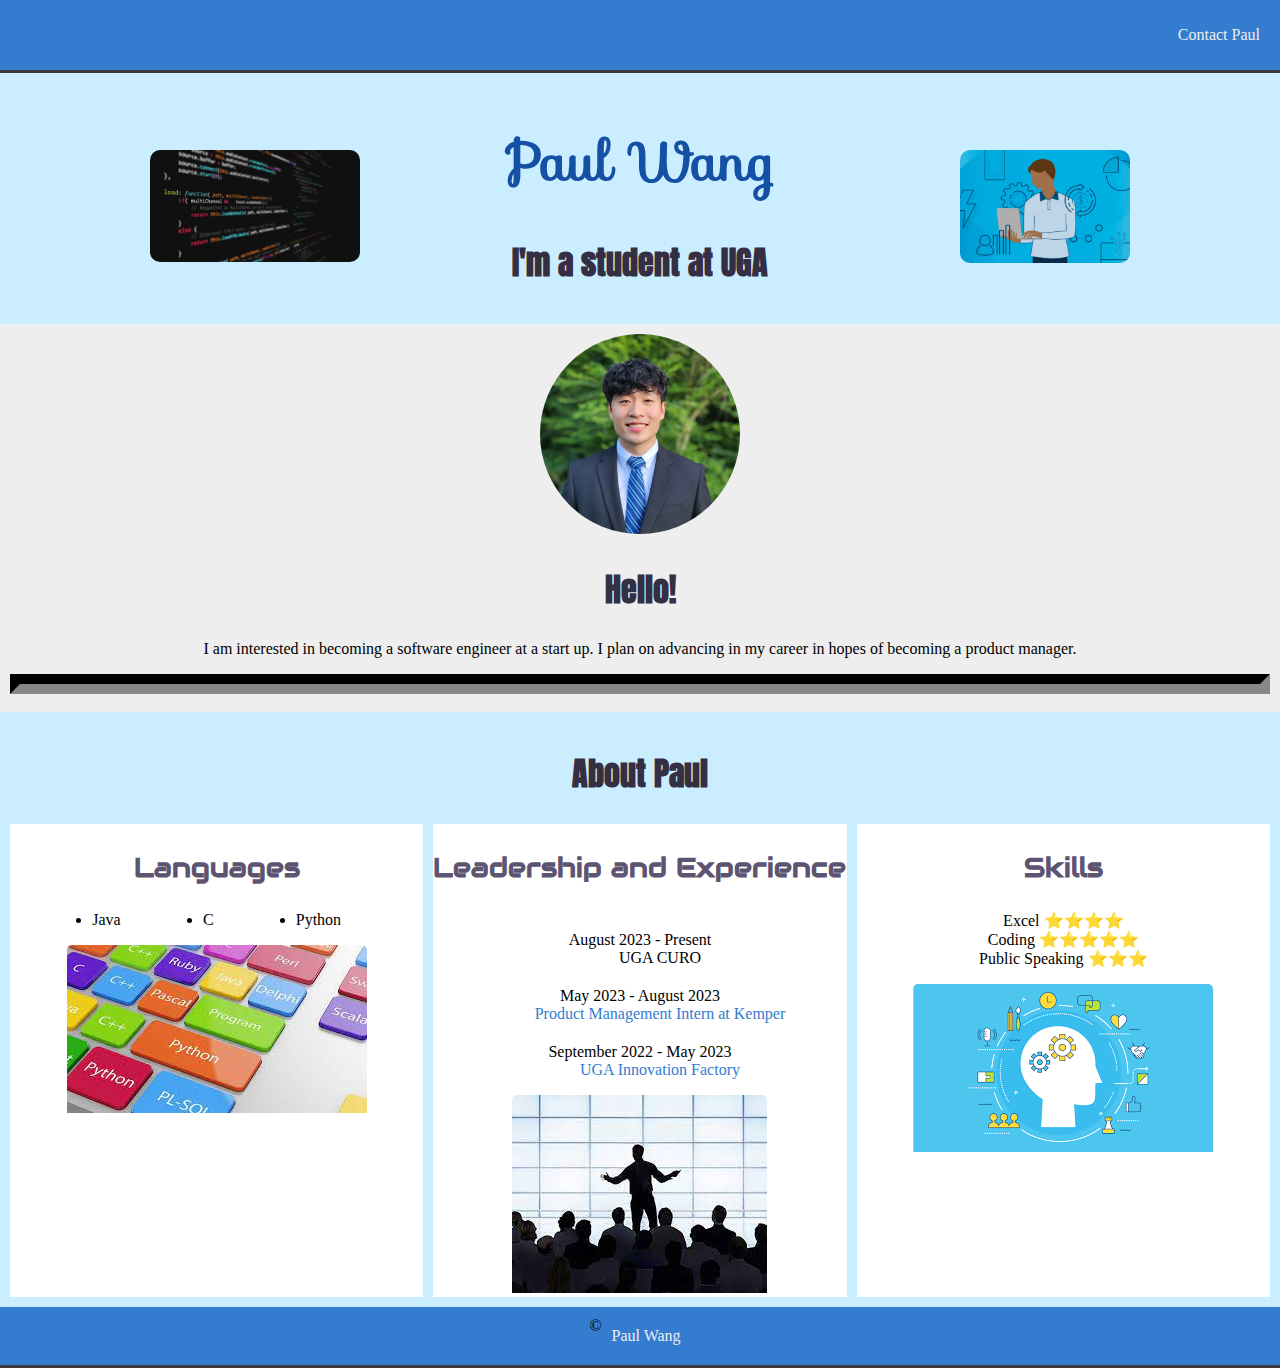
<file: index.html>
<!DOCTYPE html>
<html lang="en">
<head>
    <meta charset="UTF-8">
    <meta http-equiv="X-UA-Compatible" content="IE=edge">
    <link rel="stylesheet" href="css/style.css")>
    <link rel="stylesheet" href="https://fonts.googleapis.com/css?family=Sofia">
    <link rel="stylesheet" href="https://fonts.googleapis.com/css?family=Audiowide">
    <link rel="stylesheet" href="https://fonts.googleapis.com/css?family=Anton">
    <meta name="viewport" content="width=device-width, initial-scale=1.0">
    <title>Paul Wang</title>
</head>
<body>
    <nav>
        <p>
            <a href="contact.html">Contact Paul</a>
        </p>
    </nav>
    <section class="name">
        <h1>Paul Wang</h1>
        <h2>I'm a student at UGA</h2>
        <img src="images/code.jpg" width="210px" alt="image of coding" class="image1">
        <img src="images/WSB_Prod_Management_Tech_header-1024x683.jpg" width="170px" alt="business picture" class="image2">
    </section>
    <section class="content">
        <img src="images/paulheadshot.jpg" width="200px" alt="headshot of Paul Wang" class="image3">
        <h2>Hello!</h2>

        <p>
            I am interested in becoming a software engineer at a start up. I plan on advancing in my career in hopes of becoming a product manager.
        </p>
        <hr>
    </section>
    <section class="about">
        <h2>About Paul</h2>
        <div class="three-col">
            <div class="card">            
                <h3>Languages</h3>
                <ul class="lang">
                    <li>Java</li>
                    <li>C</li>
                    <li>Python</li>
                </ul>
                <img src="images/languages.jpeg" alt="coding languages pic" class="image4">
            </div>  
            <div class="card">
                <div class="lead">
                    <h3>Leadership and Experience</h3>
                    <dl class="leadership">
                        <dt>August 2023 - Present</dt>
                        <dd>UGA CURO</dd>
                        <dt>May 2023 - August 2023</dt>
                        <dd><a href="https://www.kemper.com" class="added-link" >Product Management Intern at Kemper</a></dd>
                        <dt>September 2022 - May 2023</dt>
                        <dd><a href="https://factory.uga.edu" class="added-link" >UGA Innovation Factory</a></dd>
                    </dl>
                    <img src="images/leadership.jpeg" alt="picture of leadership" class="image5">
                    </div>
                </div>
            <div class="card">
                <div class="skill">
                <h3>Skills</h3>
                <dl class="skill">
                    <dt>Excel &#x2B50;&#x2B50;&#x2B50;&#x2B50;</dt>
                    <dt>Coding &#x2B50;&#x2B50;&#x2B50;&#x2B50;&#x2B50;</dt> 
                    <dt>Public Speaking &#x2B50;&#x2B50;&#x2B50;</dt>
                </dl> 
                <img src="images/skills.png" alt="skills picture" class="image6">
                </div>
            </div>  
        </div>
    </section>  
    <footer>
        &copy<a href="contact.html">Paul Wang</a>
    </footer>

</body>
</html>
</file>
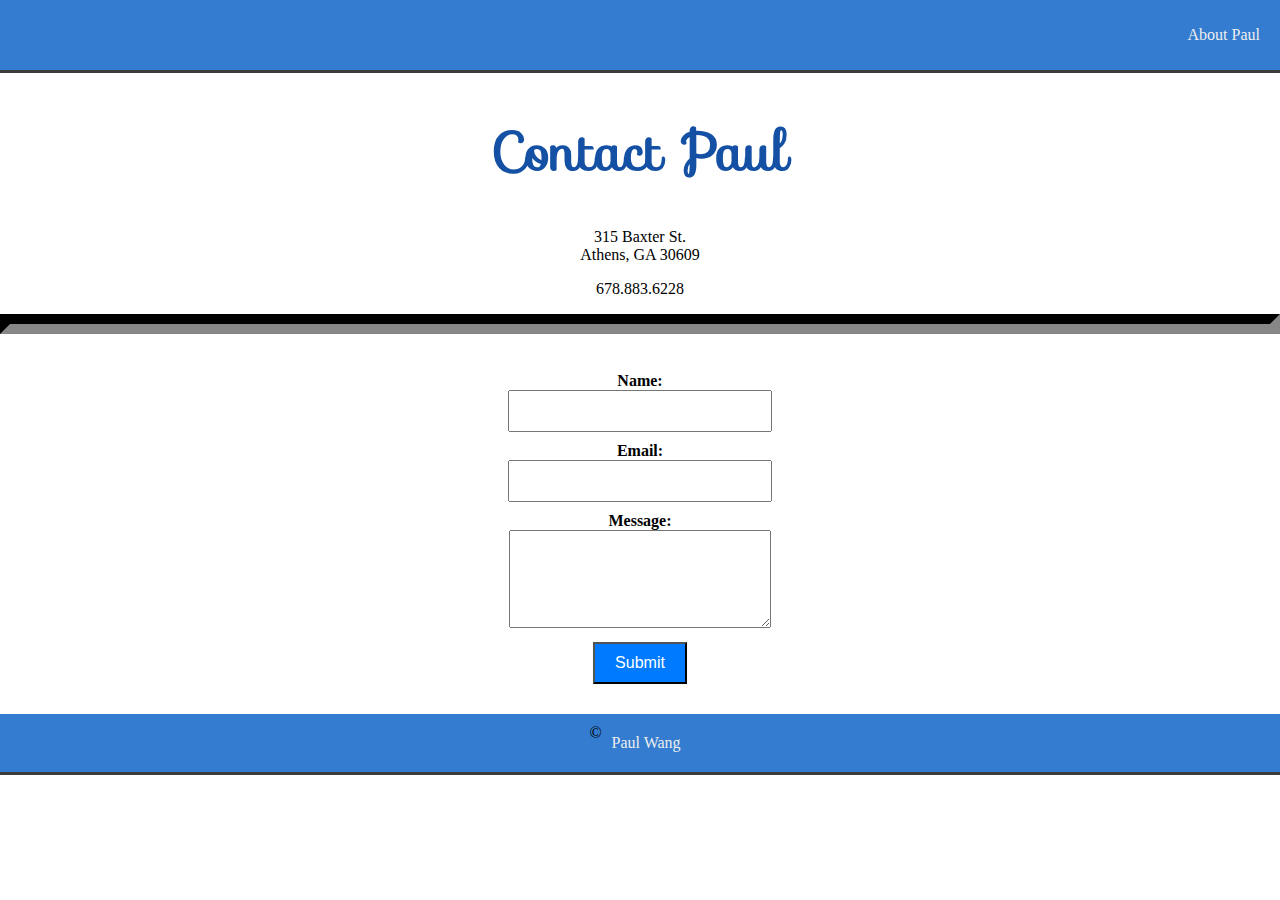
<file: contact.html>
<!DOCTYPE html>
<html lang="en">
<head>
    <meta charset="UTF-8">
    <link rel="stylesheet" href="css/style.css")>
    <link rel="stylesheet" href="https://fonts.googleapis.com/css?family=Sofia">
    <meta http-equiv="X-UA-Compatible" content="IE=edge">
    <meta name="viewport" content="width=device-width, initial-scale=1.0">
    <title>Contact Paul</title>
</head>
<body>
    <nav>
        <p>
            <a href="index.html">About Paul</a>
        </p>
    </nav>
    <h1>Contact Paul</h1>
    <p>315 Baxter St.<br> Athens, GA 30609</p>
    <p>678.883.6228</p>
    <hr>
    
    <div class="one-col">
        <form action="mailto:dw05164@uga.edu" method="post">
            <label for="name">Name:</label>
            <input type="text" id="name" name="name">
            <br>
            <label for="email">Email:</label>
            <input type="email" id="email" name="email">
            <br>
            <label for="message">Message:</label>
            <textarea id="message" name="message" rows="4"></textarea>
            <br>
            <button type="submit">Submit</button>
        </form>
    </div>
    
      <footer>
        &copy<a href="index.html">Paul Wang</a>
      </footer>

</body>
</html>
</file>
<file: css/style.css>
body {
    text-align: center;
    margin: 0;
}

nav {
    background-color: #337CCF;
    padding: 10px;
    border-bottom: solid medium #3c3c3c;
    
    display: flex; 
    justify-content: flex-end;
    
}

nav a {
    text-decoration: none;
    padding: 10px;
    color: #eee
  }
  
nav a:hover {
    background-color: #E2C799;
}

footer {
    background-color: #337CCF;
    padding: 10px;
    border-bottom: solid medium #3c3c3c;
    
    display: flex; 
    justify-content: center;
    
}

footer a {
    text-decoration: none;
    padding: 10px;
    color: #eee
}
  
footer a:hover {
    background-color: #E2C799;
}

.name {
    background-color: #CAEDFF;
    padding: 10px;
}

.content {
    background-color: #EEEEEE;
    padding: 10px;
}

.about {
    background-color: #CAEDFF;
    padding: 10px;
    text-decoration: none;
}

.added-link {
    text-decoration: none;
    color: #337CCF
}

.added-link:hover {
    color: red;
    font-weight: bold;
}

h1 {
    font-family: "Sofia", sans-serif;
    color: #1450A3;
    font-size: 40pt;
}
h2 {
    font-family: "Anton", sans-serif;
    color: #352F44;
    font-size: 24pt;
}

h3 {
    font-family: "Audiowide", sans-serif;
    color: #5C5470;
    font-size: 20pt;
}

hr {
    
    border-color: #333;
    border-width: 10px;
}

.image1 {
    position: absolute;
    top: 150px; 
    left: 150px; 
    border-radius: 10px;
}

.image2 {
    position: absolute;
    top: 150px; 
    right: 150px; 
    border-radius: 10px;
}

.image3 {
    border-radius: 50%;
}

.card {
    background-color: #fff;    
}

.card img {
    max-width: 100%; 
    max-height: 100%; 
    object-fit: cover; 
    border-top-left-radius: 5px;
    border-top-right-radius: 5px;
}

.three-col {
    display: grid;
    grid-template-columns: 1fr 1fr 1fr; 
    gap: 10px; 
}



.lang {
    display: flex;
    flex-direction: row; 
    justify-content: space-evenly;
    padding: 0;
}

.leadership {
    display: flex;
    flex-direction: column; 
    justify-content: space-between;
    padding: 0;
}

.leadership dt {
    margin-top: 20px;
}

.skills {
    display: flex;
    flex-direction: column; 
    justify-content: space-between;
    padding: 0;
}

.skills dt {
    margin-top: 30px;
}





.one-col {
    width: 300px; 
    padding: 30px;
    margin: 0 auto;
  }
  
label {
    font-weight: bold;
    margin-bottom: 10px;
}
  
input[type="text"],
input[type="email"],
textarea {
    width: 80%;
    padding: 10px;
    margin-bottom: 10px;
    font-size: 16px;
}
  
button {
    background-color: #007bff;
    color: #fff;
    padding: 10px 20px;
    font-size: 16px;
}



  









  
/*
.splash {
    background-color: #B9B4C7;
    padding: 200px 0 0 0;
}
h1 {
    color: #0C356A;
}
h2 {
    color: #279EFF;
}
hr {
    border: dotted #c3c3c3 12px;
}
*/
</file>
